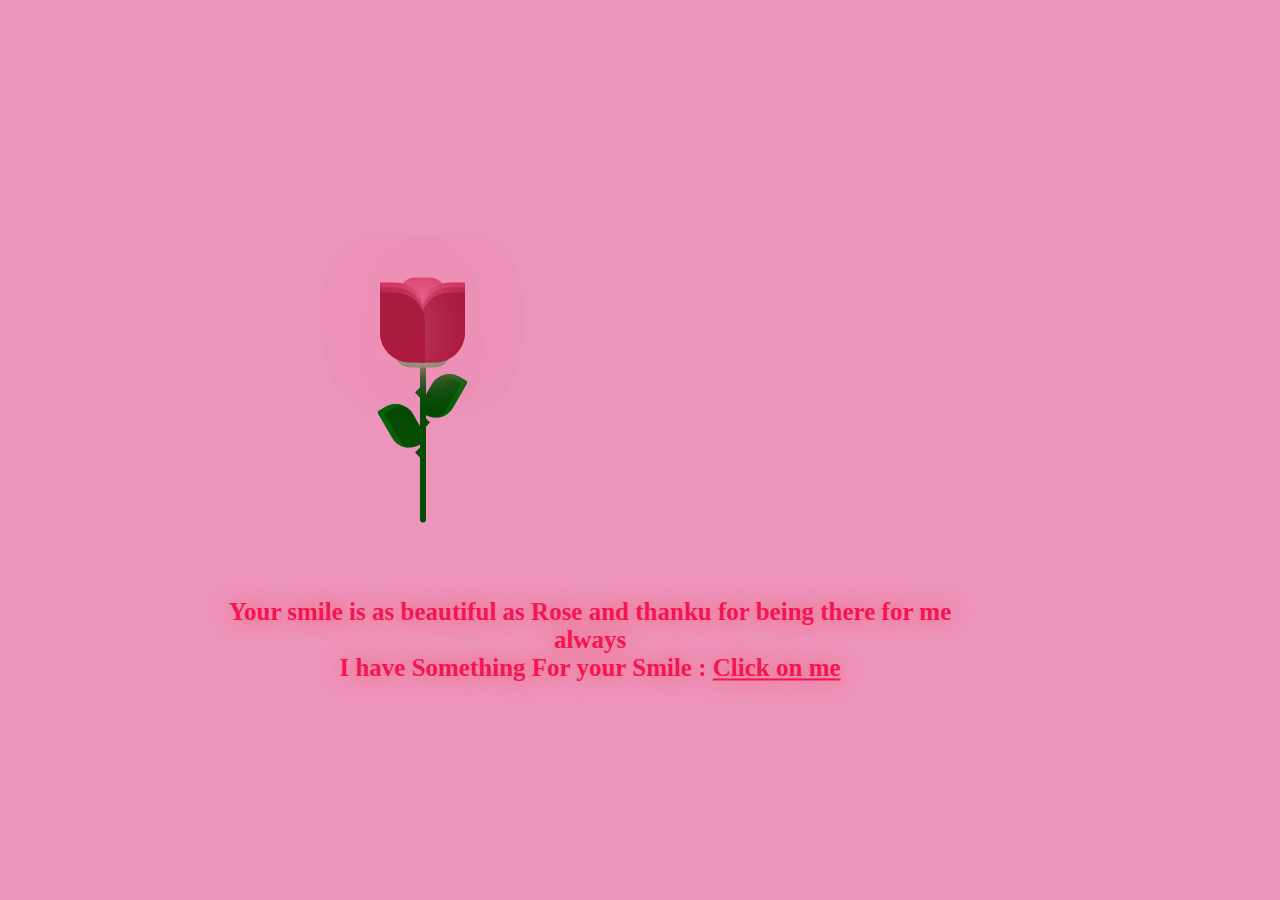
<file: index.html>
<!DOCTYPE html>
<html lang="en">
  <head>
    <meta charset="UTF-8" />
    <meta name="viewport" content="width=device-width, initial-scale=1.0" />
    <title>Document</title>
    <link rel="stylesheet" href="style.css" />
    <link
      href="https://fonts.googleapis.com/css?family=Indie+Flower"
      rel="stylesheet"
      type="text/css"
    />
  </head>
  <body>
    <div class="container">
      <div class="glass">
        <div class="shine"></div>
      </div>
      <div class="thorns">
        <div></div>
        <div></div>
        <div></div>
        <div></div>
      </div>
      <div class="leaves">
        <div></div>
        <div></div>
        <div></div>
        <div></div>
      </div>
      <div class="petals">
        <div></div>
        <div></div>
        <div></div>
        <div></div>
        <div></div>
        <div></div>
        <div></div>
      </div>
      <div class="text">
        <h2></h2> Your smile is as beautiful as Rose and thanku for being there for me always <br /> 
       I have Something For your Smile : <a href="new.html">Click on me</a></h2>
      </div>
    </div>
  </body>
</html>
</file>
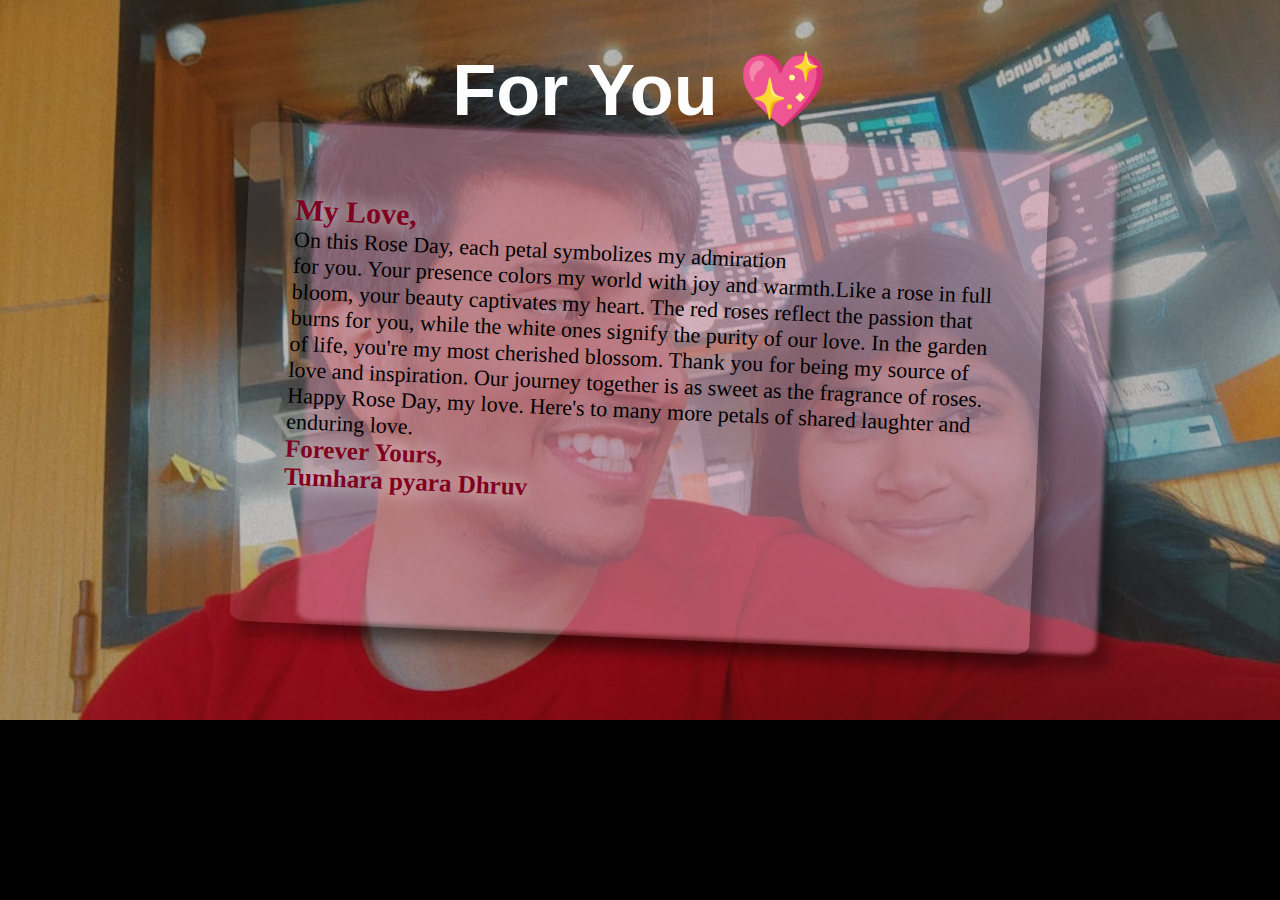
<file: new.html>
<!DOCTYPE html>
<html lang="en">
  <head>
    <meta charset="UTF-8" />
    <meta name="viewport" content="width=device-width, initial-scale=1.0" />
    <title>Dear Dhruvi</title>
    <link rel="stylesheet" href="new.css" />
  </head>
  <body>
    <div class="wrap">
      <h1>For You 💖</h1>
      <div class="postcard1"></div>
      <div class="postcard">
        <div class="letter"></div>
        <p>
          <span>My Love,</span>
          <br />
          On this Rose Day, each petal symbolizes my admiration <br />for you.
          Your presence colors my world with joy and warmth.Like a rose in full
          bloom, your beauty captivates my heart. The red roses reflect the
          passion that burns for you, while the white ones signify the purity of
          our love. In the garden of life, you're my most cherished blossom.
          Thank you for being my source of love and inspiration. Our journey
          together is as sweet as the fragrance of roses. Happy Rose Day, my
          love. Here's to many more petals of shared laughter and enduring love.
          <br />
          <span class="ullu">
            Forever Yours,
            <br />
            Tumhara pyara Dhruv</span
          >
        </p>
        <div class="address"></div>
      </div>
    </div>
  </body>
</html>
</file>
<file: style.css>
@import url("https://fonts.googleapis.com/css2?family=Great+Vibes&display=swap");
body {
  height: 100%;
  width: 100%;
  background: #ea81afd9;
  overflow: hidden;
  text-align: center;
  justify-content: center;
}

.container {
  position: absolute;
  left: 50%;
  top: 50%;
  transform: translate(-50%, -50%);
}

.glass {
  height: 350px;
  width: 200px;
}

.petals > div {
  position: absolute;
  background: #d52d58;
  width: 45px;
  height: 80px;
  top: 55px;
  transition: all 0.5s ease-out;
}
.petals > div:nth-child(1) {
  border-radius: 15px;
  box-shadow: 0px 0px 30px #f594b8;
  left: 80px;
  top: 60px;
  background: #d52d58;
}
.petals > div:nth-child(2),
.petals > div:nth-child(4),
.petals > div:nth-child(6) {
  background: #b81b43;
  left: 60px;
  border-radius: 0px 30px 0px 30px;
  transform-origin: bottom right;
}
.petals > div:nth-child(3),
.petals > div:nth-child(5),
.petals > div:nth-child(7) {
  background: #b81b43;
  left: 100px;
  border-radius: 30px 0px 30px 0px;
  transform-origin: bottom left;
}
.petals > div:nth-child(2) {
  z-index: 5;
  background: #ab1a3f;
  top: 75px;
  height: 70px;
  box-shadow: 0px 0px 50px rgba(245, 148, 184, 0.5);
  animation: bloom2 3s ease-in-out;
  animation-fill-mode: forwards;
}
.petals > div:nth-child(3) {
  z-index: 4;
  background: #ab1a3f;
  top: 75px;
  height: 70px;
  box-shadow: 0px 0px 50px rgba(245, 148, 184, 0.5);
  animation: bloom3 3s ease-in-out, glowing 2.5s ease-in-out infinite;
  animation-fill-mode: forwards;
}
.petals > div:nth-child(4) {
  z-index: 3;
  background: #b81b43;
  top: 70px;
  height: 75px;
  box-shadow: 0px 0px 50px rgba(245, 148, 184, 0.5);
  animation: bloom4 3s ease-in-out, glowing 2.5s ease-in-out infinite;
  animation-fill-mode: forwards;
}
.petals > div:nth-child(5) {
  z-index: 2;
  background: #b81b43;
  top: 70px;
  height: 75px;
  box-shadow: 0px 0px 50px rgba(245, 148, 184, 0.5);
  animation: bloom5 3s ease-in-out, glowing 2.5s ease-in-out infinite;
  animation-fill-mode: forwards;
}
.petals > div:nth-child(6) {
  z-index: 1;
  background: #c9204b;
  top: 65px;
  height: 70px;
  box-shadow: 0px 0px 50px rgba(245, 148, 184, 0.3);
  animation: bloom6 3s ease-in-out, glowing 2.5s ease-in-out infinite;
  animation-fill-mode: forwards;
}
.petals > div:nth-child(7) {
  z-index: 0;
  background: #c9204b;
  top: 65px;
  height: 70px;
  box-shadow: 0px 0px 50px rgba(245, 148, 184, 0.3);
  animation: bloom7 3s ease-in-out, glowing 2.5s ease-in-out infinite;
  animation-fill-mode: forwards;
}

.deadPetals > div {
  position: absolute;
  background: #d52d58;
  width: 20px;
  height: 15px;
  top: 120px;
  border-radius: 0px 30px 0px 30px;
  box-shadow: 0px 0px 30px rgba(245, 148, 184, 0.5);
  transition: all 0.5s ease-out;
}
.deadPetals > div:nth-child(1) {
  left: 80px;
  transform: rotate(-30deg);
  animation: falling 10s 4s ease-in-out infinite;
}
.deadPetals > div:nth-child(2) {
  left: 101px;
  transform: rotate(-30deg);
  animation: falling 20s 8s ease-in-out infinite;
}
.deadPetals > div:nth-child(3) {
  left: 79px;
  transform: rotate(-30deg);
  animation: falling 20s 12s ease-in-out infinite;
}
.deadPetals > div:nth-child(4) {
  left: 92px;
  transform: rotate(-30deg);
  animation: falling 20s 16s ease-in-out infinite;
}

.leaves > div:nth-last-child(1) {
  position: absolute;
  width: 55px;
  height: 30px;
  background: #338f37;
  top: 120px;
  left: 75px;
  border-radius: 100px;
}
.leaves > div:nth-child(1) {
  position: absolute;
  width: 6px;
  height: 210px;
  background: #054c05;
  top: 95px;
  left: 100px;
  border-radius: 0 0 100px 100px;
}
.leaves > div:nth-child(2) {
  position: absolute;
  width: 30px;
  height: 50px;
  top: 53px;
  border-radius: 5px 40px 20px 40px;
  background: #054c05;
  transform-origin: bottom;
  transform: rotate(-30deg);
  top: 180px;
  left: 80px;
  box-shadow: inset 5px 5px #066406;
}
.leaves > div:nth-child(3) {
  position: absolute;
  width: 30px;
  height: 50px;
  top: 53px;
  border-radius: 40px 5px 40px 20px;
  background: #054c05;
  transform-origin: bottom;
  transform: rotate(30deg);
  top: 150px;
  left: 95px;
  box-shadow: inset -5px 5px #066406;
}

.thorns > div {
  position: absolute;
  width: 0;
  height: 0;
  top: 140px;
}
.thorns > div:nth-child(odd) {
  border-top: 5px solid transparent;
  border-bottom: 5px solid transparent;
  border-left: 5px solid #054c05;
  left: 105px;
}
.thorns > div:nth-child(even) {
  border-top: 5px solid transparent;
  border-bottom: 5px solid transparent;
  border-right: 5px solid #054c05;
  left: 95px;
}
.thorns > div:nth-child(1) {
  top: 200px;
}
.thorns > div:nth-child(2) {
  top: 170px;
}
.thorns > div:nth-child(4) {
  top: 230px;
}

@keyframes bloom2 {
  50% {
    transform: rotate(-90deg);
    top: 200px;
    left: 100px;
  }
  100% {
    transform: rotate(-60deg);
    top: 252px;
    left: 50px;
    background: #71122a;
    box-shadow: 0px 0px 0px rgba(245, 148, 184, 0);
  }
}
@keyframes bloom3 {
  100% {
    transform: rotate(45deg);
  }
}
@keyframes bloom4 {
  100% {
    transform: rotate(-20deg);
  }
}
@keyframes bloom5 {
  100% {
    transform: rotate(20deg);
  }
}
@keyframes bloom6 {
  100% {
    transform: rotate(-5deg);
  }
}
@keyframes bloom7 {
  100% {
    transform: rotate(5deg);
  }
}
@keyframes glowing {
  50% {
    background: #d7365f;
    box-shadow: 0px 0px 60px #f594b8;
  }
}
@keyframes falling {
  20% {
    top: 335px;
    background: #9d193b;
    box-shadow: 0px 0px 0px rgba(245, 148, 184, 0);
  }
  100% {
    top: 335px;
    opacity: 0;
  }
}
.text {
  font-family: cursive;
  font-weight: 800;
  font-size: 25px;
  text-align: center;
  justify-content: center;
  color: rgb(245, 20, 84);
  text-shadow: 0 0 20px rgb(241, 94, 106);
  margin-left: -100px;
}
.text a {
  color: rgb(245, 20, 84);
}
.text a:hover {
  color: white;
  text-shadow: 0 0 20px rgb(235, 25, 42);
}
</file>
<file: new.css>
@import url("https://fonts.googleapis.com/css2?family=Great+Vibes&display=swap");
* {
  box-sizing: border-box;
}

body {
  font-family: "Varela Round", "Quicksand", sans-serif;
  background: url(us.jpg);
  background-size: cover;
  background-repeat: no-repeat;
  background-color: black;
}

.postcard {
  width: 800px;
  height: 500px;
  background: rgba(255, 255, 255, 0.101);

  margin: 0 auto;
  border-radius: 2%;
  display: flex;
  justify-content: space-between;
  padding: 3em;
  box-shadow: 0.8em 0.8em 15px rgba(0, 0, 0, 0.3);
  -ms-transform: rotate(2.5deg); /* IE 9 */
  -webkit-transform: rotate(2.5deg); /* Chrome, Safari, Opera */
  transform: rotate(2.5deg);
  -moz-transition: all 0.5s ease;
  -webkit-transition: all 0.5s ease;
  -o-transition: all 0.5s ease;
  transition: all 0.5s ease;
}

.postcard1 {
  width: 800px;
  height: 500px;
  background: #f594b862;
  position: absolute;
  left: 24%;
  -webkit-filter: blur(2px);
  z-index: -1;
  margin: 0 auto;
  border-radius: 2%;
  display: flex;
  justify-content: space-between;
  padding: 3em;
  box-shadow: 0.8em 0.8em 15px rgba(0, 0, 0, 0.3);
  -ms-transform: rotate(2.5deg); /* IE 9 */
  -webkit-transform: rotate(2.5deg); /* Chrome, Safari, Opera */
  transform: rotate(2.5deg);
  -moz-transition: all 0.5s ease;
  -webkit-transition: all 0.5s ease;
  -o-transition: all 0.5s ease;
  transition: all 0.5s ease;
}

h1 {
  text-align: center;
  font-size: 4.5em;
  color: #fdfdfd;
  margin-bottom: 5px;
}

/*animation*/
.postcard:hover,
.postcard:active,
.postcard:focus {
  -ms-transform: rotate(0deg); /* IE 9 */
  -webkit-transform: rotate(0deg); /* Chrome, Safari, Opera */
  transform: rotate(0deg);
  -moz-transition: all 0.5s ease;
  -webkit-transition: all 0.5s ease;
  -o-transition: all 0.5s ease;
  transition: all 0.5s ease;
}

.mail_stamp {
  width: 100px;
  float: right;
}

.push {
  margin-bottom: 1em;
  margin-top: 0.5em;
}

/*footer*/
footer {
  margin: 2em auto;
  text-align: center;
  font-family: "Varela Round", "Quicksand", sans-serif;
  color: white;
}

footer p {
  font-size: 1em;
  letter-spacing: 1px;
}
p span {
  font-size: 30px;
  font-weight: 600;
  text-shadow: 0 0 20px rgb(255, 255, 255);
  color: #800020;
}
p {
  font-size: 22px;
  font-family: cursive;
  font-weight: 540;
}
.ullu {
  font-size: 25px;

  text-shadow: 0 0 20px rgb(255, 255, 255);
}
</file>
